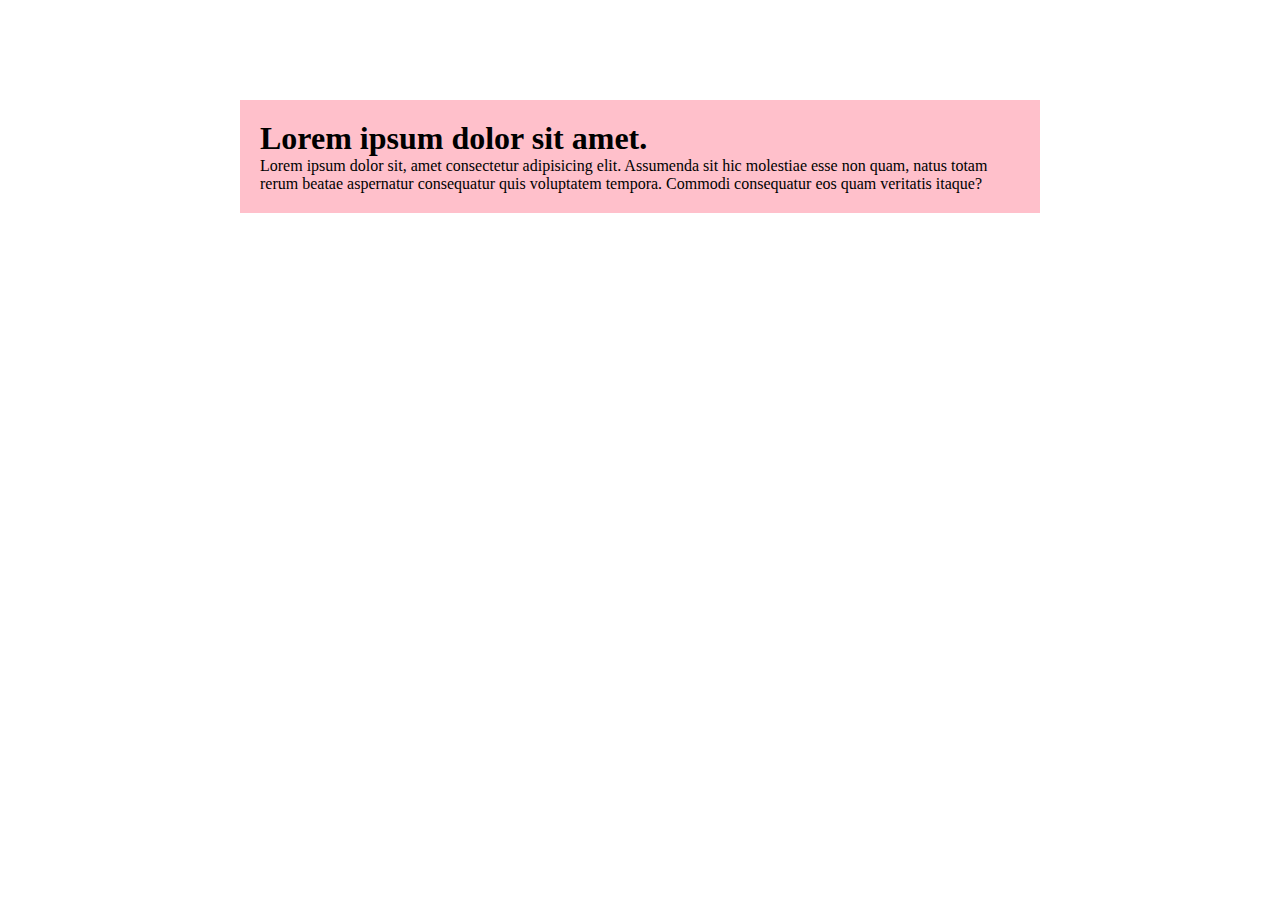
<file: media-query/desktop.html>
<!DOCTYPE html>
<html lang="en">
  <head>
    <title>Document</title>
    <link rel="stylesheet" href="desktop.css">
  </head>
  <body>
    <div class="app">
      <h1>Lorem ipsum dolor sit amet.</h1>
      <p>
        Lorem ipsum dolor sit, amet consectetur adipisicing elit. Assumenda sit
        hic molestiae esse non quam, natus totam rerum beatae aspernatur
        consequatur quis voluptatem tempora. Commodi consequatur eos quam
        veritatis itaque?
      </p>
    </div>
  </body>
</html>
</file>
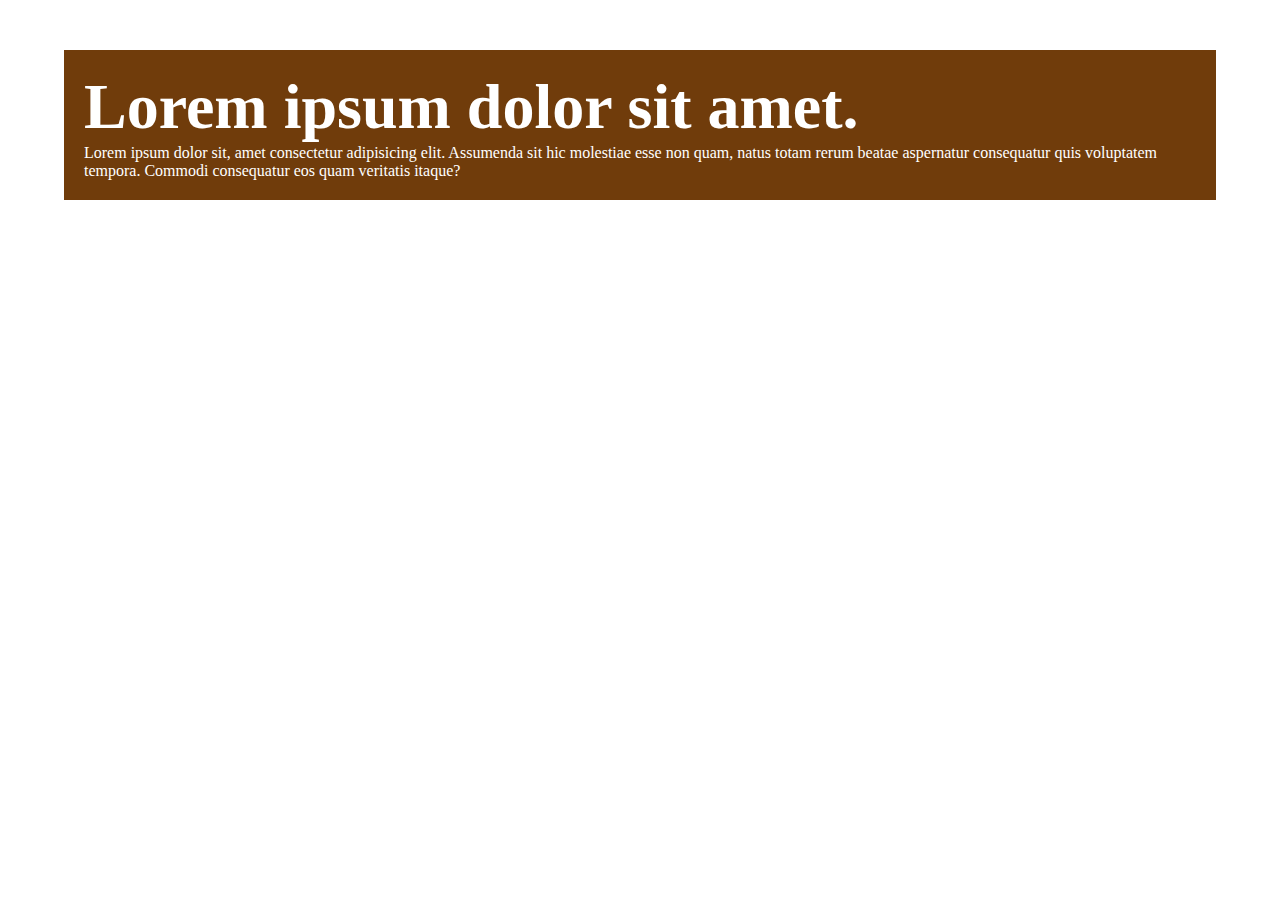
<file: media-query/mobile.html>
<!DOCTYPE html>
<html lang="en">
<head>
    <meta charset="UTF-8">
    <meta name="viewport" content="width=device-width, initial-scale=1.0">
    <title>mobile first</title>
    <link rel="stylesheet" href="mobile.css">
</head>
<body>
    <div class="app">
        <h1>Lorem ipsum dolor sit amet.</h1>
        <p>
          Lorem ipsum dolor sit, amet consectetur adipisicing elit. Assumenda sit
          hic molestiae esse non quam, natus totam rerum beatae aspernatur
          consequatur quis voluptatem tempora. Commodi consequatur eos quam
          veritatis itaque?
        </p>
      </div>
</body>
</html>
</file>
<file: media-query/desktop.css>
*{
    padding: 0;
    margin: 0;
    box-sizing: border-box;
}
.app{
    width: 800px;
    padding: 20px;
    background: pink;
    margin: auto;
    margin-top: 100px;
}

/***  *********************************************media-query(Desktop)*************************************************** */

@media (max-width:992px) {
    .app{
        width: 700px;
        padding: 10px;
        background: #8d3241;
        color: #fff;
    }
}

@media (max-width:768px) {
    .app{
        margin-top: 70px;
        width: 540px;
        padding: 10px;
        background: #09490e;
    }
}
@media (max-width:576px) {
    .app{
        width: 400px;
        padding: 10px;
        background: #72eb7c;
        color: #222;
        margin-top: 50px;
    }
}
</file>
<file: media-query/mobile.css>
*{
    padding: 0;
    margin: 0;
    box-sizing: border-box;
}
.app{
    margin: auto;
    margin-top: 50px;
    width: 400px;
    padding: 20px;
    background: green;
}
/***  *********************************************media-query(Mobile)*************************************************** */
@media (min-width:576px) {
    .app{
        width: 550px;
        color: #fff;
        background: #0c0a7a;
    }
}
@media (min-width:768px) {
    .app{
        width: 740px;
        background: #29633f;
    }
}
@media (min-width:992px) {
    .app{
        width: 90%;
        background: #703c0b;
    }
    h1{
        font-size: 4rem;
    }
}
</file>
